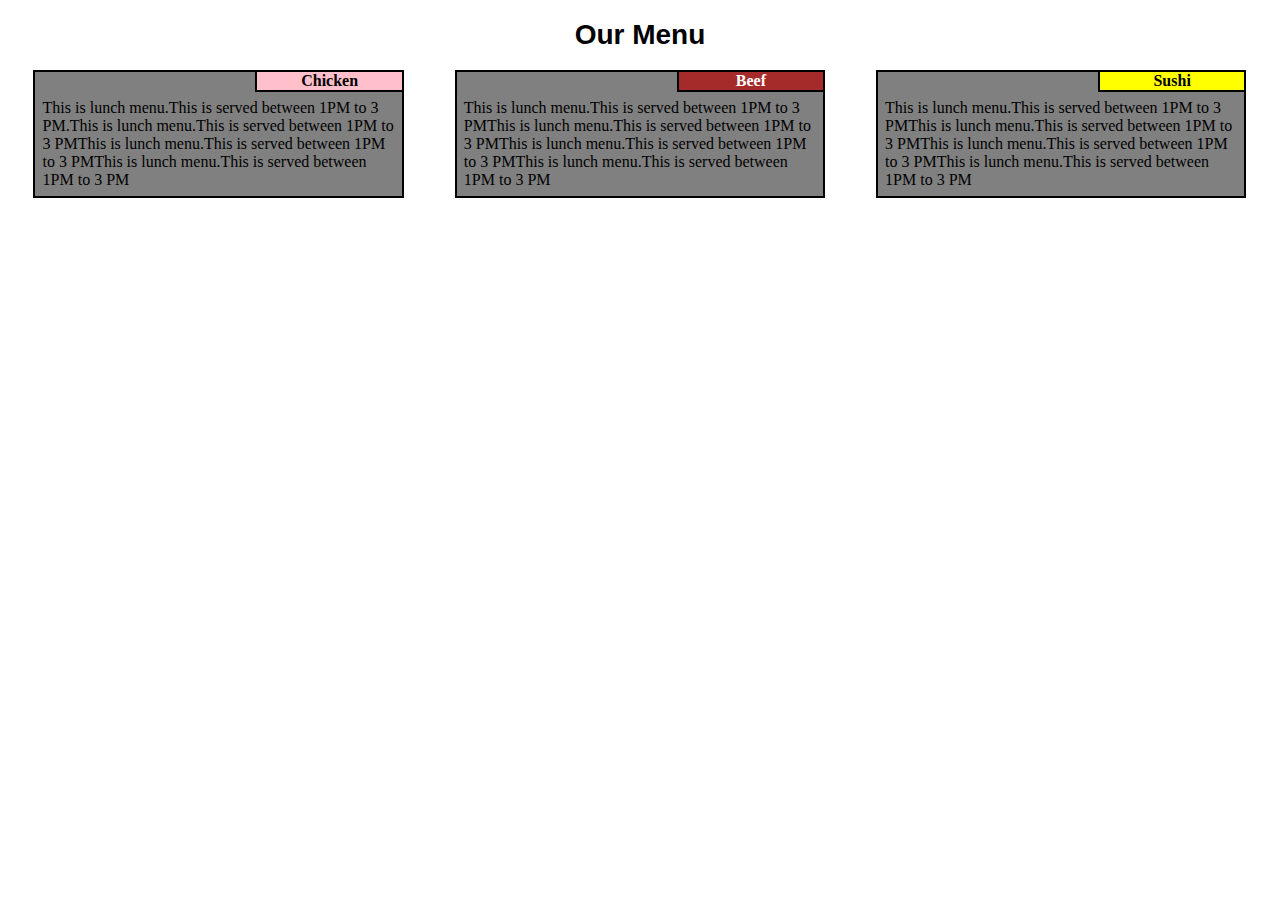
<file: site/module2/index.html>
</!DOCTYPE html>
<!doctype html>
<html>
<head>
<meta charset="utf-8">
	<title>Our Menu</title>
	<link rel="stylesheet" href="css/style.css">
</head>
<body>
<div class="container">
<h1>Our Menu</h1>
	<div class="menu1">
		<div class="div1">Chicken</div>
		<div  class="div4">This is lunch menu.This is served between 1PM to 3 PM.This is lunch menu.This is served between 1PM to 3 PMThis is lunch menu.This is served between 1PM to 3 PMThis is lunch menu.This is served between 1PM to 3 PM</div>
	</div>
	<div class="menu1">
		<div class="div2">Beef</div>
		<div class="div4">This is lunch menu.This is served between 1PM to 3 PMThis is lunch menu.This is served between 1PM to 3 PMThis is lunch menu.This is served between 1PM to 3 PMThis is lunch menu.This is served between 1PM to 3 PM</div>
	</div>
	<div class="menu1 menu2">
		<div class="div3">Sushi</div>
		<div class="div4">This is lunch menu.This is served between 1PM to 3 PMThis is lunch menu.This is served between 1PM to 3 PMThis is lunch menu.This is served between 1PM to 3 PMThis is lunch menu.This is served between 1PM to 3 PM</div>
	</div>

</div>
</body>
</html>
</file>
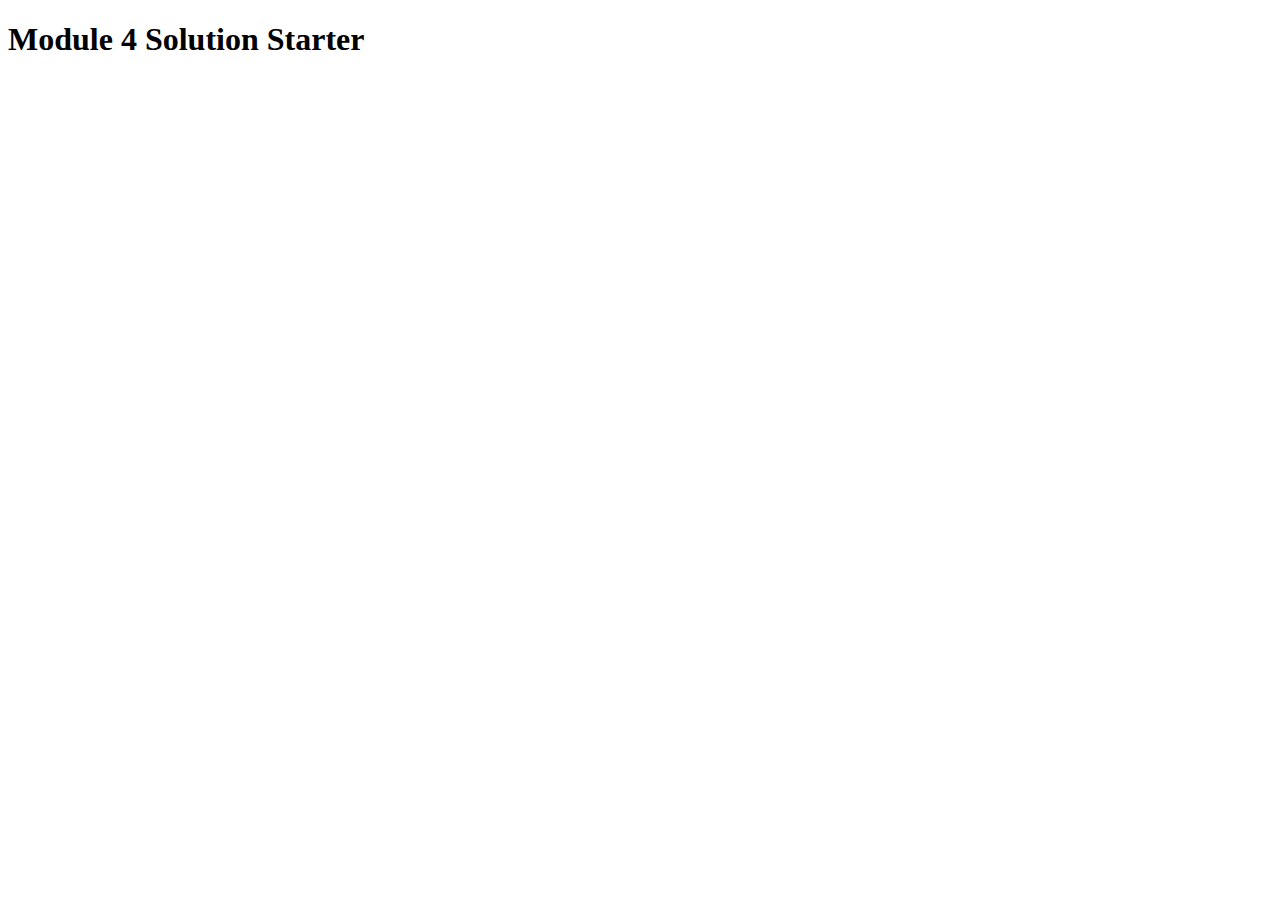
<file: site/module4/harder/index.html>
<!DOCTYPE html>
<html>
<head>
  <meta charset="utf-8">
  <title>Module 4 Solution Starter</title>
  <script>
    var names = []; // DO NOT REMOVE
  </script>
  <script src="SpeakHello.js"></script>
  <script src="SpeakGoodBye.js"></script>
  <script src="script.js"></script>
</head>
<body>
  <h1>Module 4 Solution Starter</h1>
</body>
</html>
</file>
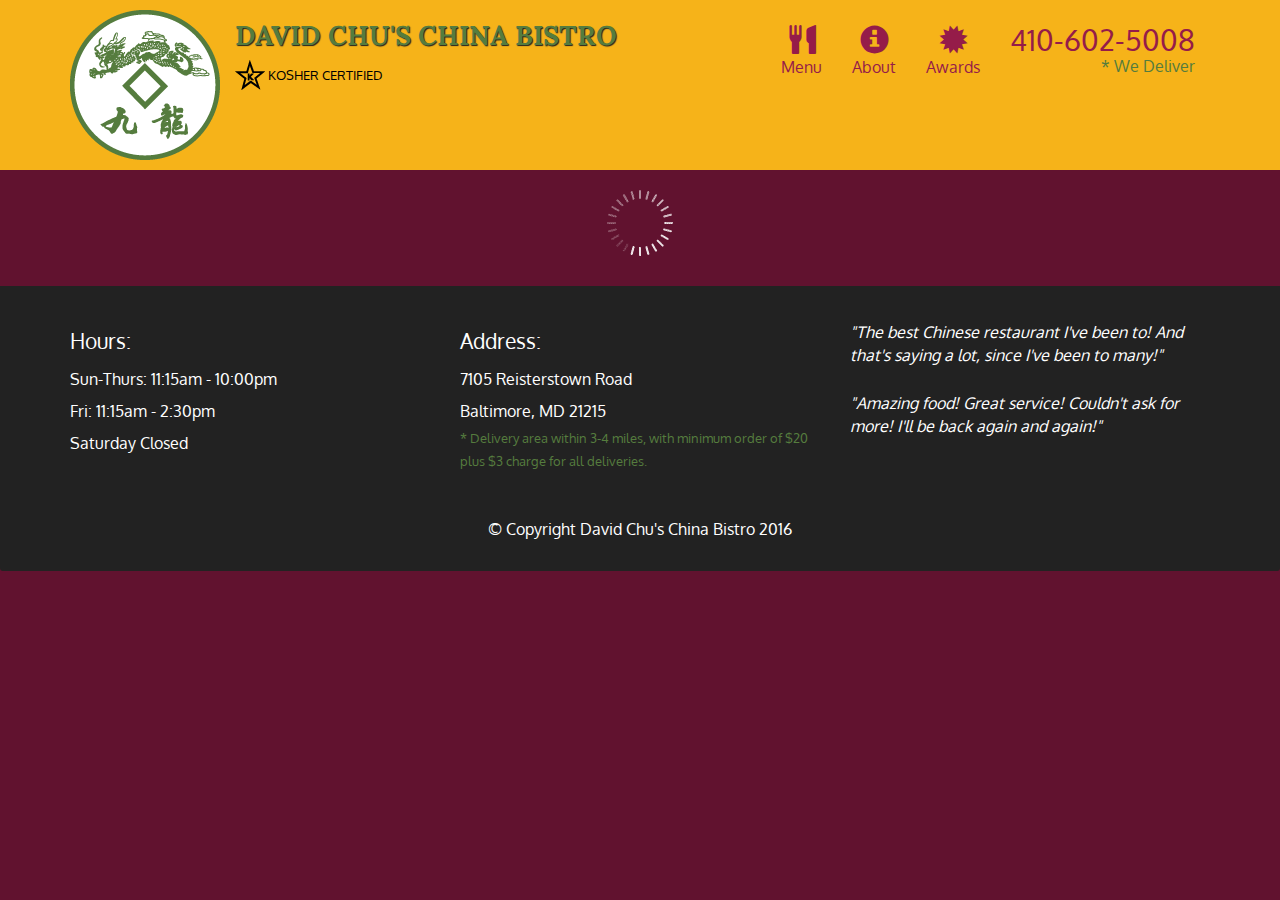
<file: site/module5/assignment5-solution-starter/index.html>
<!doctype html>
<html lang="en">
  <head>
    <meta charset="utf-8">
    <meta http-equiv="X-UA-Compatible" content="IE=edge">
    <meta name="viewport" content="width=device-width, initial-scale=1">
    <title>David Chu's China Bistro</title>
    <link rel="stylesheet" href="css/bootstrap.min.css">
    <link rel="stylesheet" href="css/styles.css">
    <link href='https://fonts.googleapis.com/css?family=Oxygen:400,300,700' rel='stylesheet' type='text/css'>
    <link href='https://fonts.googleapis.com/css?family=Lora' rel='stylesheet' type='text/css'>
  </head>
<body>
  <header>
    <nav id="header-nav" class="navbar navbar-default">
      <div class="container">
        <div class="navbar-header">
          <a href="index.html" class="pull-left visible-md visible-lg">
            <div id="logo-img" alt="Logo image"></div>
          </a>

          <div class="navbar-brand">
            <a href="index.html"><h1>David Chu's China Bistro</h1></a>
            <p>
              <img src="images/star-k-logo.png" alt="Kosher certification">
              <span>Kosher Certified</span>
            </p>
          </div>

          <button id="navbarToggle" type="button" class="navbar-toggle collapsed" data-toggle="collapse" data-target="#collapsable-nav" aria-expanded="false">
            <span class="sr-only">Toggle navigation</span>
            <span class="icon-bar"></span>
            <span class="icon-bar"></span>
            <span class="icon-bar"></span>
          </button>
        </div>
        
        <div id="collapsable-nav" class="collapse navbar-collapse">
           <ul id="nav-list" class="nav navbar-nav navbar-right">
            <li id="navHomeButton" class="visible-xs active">
              <a href="index.html">
                <span class="glyphicon glyphicon-home"></span> Home</a>
            </li>
            <li id="navMenuButton">
              <a href="#" onclick="$dc.loadMenuCategories();">
                <span class="glyphicon glyphicon-cutlery"></span><br class="hidden-xs"> Menu</a>
            </li>
            <li>
              <a href="#">
                <span class="glyphicon glyphicon-info-sign"></span><br class="hidden-xs"> About</a>
            </li>
            <li>
              <a href="#">
                <span class="glyphicon glyphicon-certificate"></span><br class="hidden-xs"> Awards</a>
            </li>
            <li id="phone" class="hidden-xs">
              <a href="tel:410-602-5008">
                <span>410-602-5008</span></a><div>* We Deliver</div>
            </li>
          </ul><!-- #nav-list -->
        </div><!-- .collapse .navbar-collapse -->
      </div><!-- .container -->
    </nav><!-- #header-nav -->
  </header>

  <div id="call-btn" class="visible-xs">
    <a class="btn" href="tel:410-602-5008">
    <span class="glyphicon glyphicon-earphone"></span>
    410-602-5008
    </a>
  </div>
  <div id="xs-deliver" class="text-center visible-xs">* We Deliver</div>

  <div id="main-content" class="container"></div>

  <footer class="panel-footer">
    <div class="container">
      <div class="row">
        <section id="hours" class="col-sm-4">
          <span>Hours:</span><br>
          Sun-Thurs: 11:15am - 10:00pm<br>
          Fri: 11:15am - 2:30pm<br>
          Saturday Closed
          <hr class="visible-xs">
        </section>
        <section id="address" class="col-sm-4">
          <span>Address:</span><br>
          7105 Reisterstown Road<br>
          Baltimore, MD 21215
          <p>* Delivery area within 3-4 miles, with minimum order of $20 plus $3 charge for all deliveries.</p>
          <hr class="visible-xs">
        </section>
        <section id="testimonials" class="col-sm-4">
          <p>"The best Chinese restaurant I've been to! And that's saying a lot, since I've been to many!"</p>
          <p>"Amazing food! Great service! Couldn't ask for more! I'll be back again and again!"</p>
        </section>
      </div>
      <div class="text-center">&copy; Copyright David Chu's China Bistro 2016</div>
    </div>
  </footer>

  <!-- jQuery (Bootstrap JS plugins depend on it) -->
  <script src="https://priyadharshinip.github.io/courseratestHTMLCSSJS/site/module5/assignment5-solution-starter/js/jquery-2.1.4.min.js"></script>
  <script src="https://priyadharshinip.github.io/courseratestHTMLCSSJS/site/module5/assignment5-solution-starter/js/bootstrap.min.js"></script>
  <script src="https://priyadharshinip.github.io/courseratestHTMLCSSJS/site/module5/assignment5-solution-starter/js/ajax-utils.js"></script>
  <script src="https://priyadharshinip.github.io/courseratestHTMLCSSJS/site/module5/assignment5-solution-starter/js/script.js"></script>
</body>
</html>
</file>
<file: site/module2/css/style.css>
h1{
 text-align: center;
 font-family: 'Oxygen', sans-serif;
 font-size: 1.75em;

}

.menu1{
	float:left;
	border:2px solid black;
	background-color: gray;
	width:30%;
	height:auto;
	box-sizing: border-box;
	margin-left: 2%;
	position:relative;

}
.div4{
	padding-left: 2%;
	padding-right: 2%;
	padding-top: 2%;
	padding-bottom: 2%;
}

.container .div1 {

display:block;
margin-left:60%;
top:0px;
right: 0px;
background-color: pink;
border:2px solid black;
border-top: none;
border-right: none;
font-weight: bold;
text-align: center;
}

.container .div2 {

display:block;
margin-left:60%;
top:0px;
right: 0px;
background-color: brown;
border:2px solid black;
border-top: none;
border-right: none;
font-weight: bold;
color: white;
text-align: center;
}

.container .div3 {

display:block;
margin-left:60%;
top:0px;
right: 0px;
background-color: yellow;
border:2px solid black;
border-top: none;
border-right: none;
font-weight: bold;
text-align: center;
}


/********** Large devices only **********/
@media (min-width: 1200px) {
  .menu1 {
    float: left;
    width:29.33%;
    margin-right: 2%;
  }
  
}

/********** Medium devices only **********/
@media (min-width: 992px) and (max-width: 1199px) {
   .menu1 {
    float: left;
    width:46%;
    margin-right: 2%;
  }
  .menu2{
  	width:96%;
  	margin-top: 20px;
  	margin-right: 2%;
  	margin-left: 2%;
  }
}

/********** Medium devices only **********/
@media (max-width: 992px) {
   .menu1 {
    float: left;
    width:96%;
    margin-top: 20px;
    margin-right: 2%;
  }
}
</file>
<file: site/module5/assignment5-solution-starter/css/styles.css>
body {
  font-size: 16px;
  color: #fff;
  background-color: #61122f;
  font-family: 'Oxygen', sans-serif;
}

/** HEADER **/
#header-nav {
  background-color: #f6b319;
  border-radius: 0;
  border: 0;
}

#logo-img {
  background: url('../images/restaurant-logo_large.png') no-repeat;
  width: 150px;
  height: 150px;
  margin: 10px 15px 10px 0;
}

.navbar-brand {
  padding-top: 25px;
}
.navbar-brand h1 { /* Restaurant name */
  font-family: 'Lora', serif;
  color: #557c3e;
  font-size: 1.5em;
  text-transform: uppercase;
  font-weight: bold;
  text-shadow: 1px 1px 1px #222;
  margin-top: 0;
  margin-bottom: 0;
  line-height: .75;
}
.navbar-brand a:hover, .navbar-brand a:focus {
  text-decoration: none;
}
.navbar-brand p { /* Kosher cert */
  color: #000;
  text-transform: uppercase;
  font-size: .7em;
  margin-top: 15px;
}
.navbar-brand p span { /* Star-K */
  vertical-align: middle;
}

#nav-list {
  margin-top: 10px;
}
#nav-list a {
  color: #951C49;
  text-align: center;
}
#nav-list a:hover {
  background: #E7E7E7;
}
#nav-list a span {
  font-size: 1.8em;
}

#phone {
  margin-top: 5px;
}
#phone a { /* Phone number */
  text-align: right;
  padding-bottom: 0;
}
#phone div { /* We Deliver */
  color: #557c3e;
  text-align: right;
  padding-right: 15px;
}

.navbar-header button.navbar-toggle, .navbar-header .icon-bar {
  border: 1px solid #61122f;
}
.navbar-header button.navbar-toggle {
  clear: both;
  margin-top: -30px;
}
/* END HEADER */

/* FOOTER */
.panel-footer {
  margin-top: 30px;
  padding-top: 35px;
  padding-bottom: 30px;
  background-color: #222;
  border-top: 0;
}
.panel-footer div.row {
  margin-bottom: 35px;
}
#hours, #address {
  line-height: 2;
}
#hours > span, #address > span {
  font-size: 1.3em;
}
#address p {
  color: #557c3e;
  font-size: .8em;
  line-height: 1.8;
}
#testimonials {
  font-style: italic;
}
#testimonials p:nth-child(2) {
  margin-top: 25px;
}
/* END FOOTER */



/* HOME PAGE */
.container .jumbotron {
  box-shadow: 0 0 50px #3F0C1F;
  border: 2px solid #3F0C1F;
}

#menu-tile, #specials-tile, #map-tile {
  height: 250px;
  width: 100%;
  margin-bottom: 15px;
  position: relative;
  border: 2px solid #3F0C1F;
  overflow: hidden;
}
#menu-tile:hover, #specials-tile:hover, #map-tile:hover {
  box-shadow: 0 1px 5px 1px #cccccc;
}
#menu-tile {
  background: url('../images/menu-tile.jpg') no-repeat;
  background-position: center;
}
#specials-tile {
  background: url('../images/specials-tile.jpg') no-repeat;
  background-position: center;
}
#menu-tile span, #specials-tile span, #map-tile span {
  position: absolute;
  bottom: 0;
  right: 0;
  width: 100%;
  text-align: center;
  font-size: 1.6em;
  text-transform: uppercase;
  background-color: #000;
  color: #fff;
  opacity: .8;
}
/* END HOME PAGE */

/* MENU CATEGORIES PAGE */
.category-tile { 
  position: relative;
  border: 2px solid #3F0C1F;
  overflow: hidden;
  width: 200px;
  height: 200px;
  margin: 0 auto 15px;
}
.category-tile span {
  position: absolute;
  bottom: 0;
  right: 0;
  width: 100%;
  text-align: center;
  font-size: 1.2em;
  text-transform: uppercase;
  background-color: #000;
  color: #fff;
  opacity: .8;
}
.category-tile:hover {
  box-shadow: 0 1px 5px 1px #cccccc;
}

#menu-categories-title + div {
  margin-bottom: 50px;
}
/* END MENU CATEGORIES PAGE */

/* SINGLE CATEGORY PAGE */
.menu-item-tile {
  margin-bottom: 25px;
}
.menu-item-tile hr {
  width: 80%;
}
.menu-item-tile .menu-item-price {
  font-size: 1.1em;
  text-align: right;
  margin-top: -15px;
  margin-right: -15px;
}
.menu-item-tile .menu-item-price span {
  font-size: .6em;
}
.menu-item-photo {
  position: relative;
  border: 2px solid #3F0C1F; 
  overflow: hidden;
  padding: 0;
  margin-right: -15px;
  margin-left: auto;
  margin-bottom: 20px;
  max-width: 250px;
}
.menu-item-photo div {
  position: absolute;
  bottom: 0;
  right: 0;
  width: 80px;
  background-color: #557c3e;
  text-align: center;
}
.menu-item-description {
  padding-right: 30px;
}
h3.menu-item-title {
  margin: 0 0 10px;
}
.menu-item-details {
  font-size: .9em;
  font-style: italic;
}
/* END SINGLE CATEGORY PAGE */


/********** Large devices only **********/
@media (min-width: 1200px) {
  .container .jumbotron {
    background: url('../images/jumbotron_1200.jpg') no-repeat;
    height: 675px;
  }
}

/********** Medium devices only **********/
@media (min-width: 992px) and (max-width: 1199px) {
  /* Header */
  #logo-img {
    background: url('../images/restaurant-logo_medium.png') no-repeat;
    width: 100px;
    height: 100px;
    margin: 5px 5px 5px 0;
  }
  /* End Header */

  /* Home Page */
  .container .jumbotron {
    background: url('../images/jumbotron_992.jpg') no-repeat;
    height: 558px;
  }
  /* End Home Page */
}

/********** Small devices only **********/
@media (min-width: 768px) and (max-width: 991px) {
  /* Home Page */
  .container .jumbotron {
    background: url('../images/jumbotron_768.jpg') no-repeat;
    height: 432px;
  }
  /* End Home Page */
}

/********** Extra small devices only **********/
@media (max-width: 767px) {
  /* Header */
  .navbar-brand {
    padding-top: 10px;
    height: 80px;
  }
  .navbar-brand h1 { /* Restaurant name */
    padding-top: 10px;
    font-size: 5vw; /* 1vw = 1% of viewport width */
  }
  .navbar-brand p { /* Kosher cert */
    font-size: .6em;
    margin-top: 12px;
  }
  .navbar-brand p img { /* Star-K */
    height: 20px;
  }

  #collapsable-nav a { /* Collapsed nav menu text */
    font-size: 1.2em;
  }
  #collapsable-nav a span { /* Collapsed nav menu glyph */
    font-size: 1em;
    margin-right: 5px;
  }

  #call-btn > a {
    font-size: 1.5em;
    display: block;
    margin: 0 20px;
    padding: 10px;
    border: 2px solid #fff;
    background-color: #f6b319;
    color: #951c49;
  }
  #xs-deliver {
    margin-top: 5px;
    font-size: .7em;
    letter-spacing: .1em;
    text-transform: uppercase;
  }
  /* End Header */

  /* Footer */
  .panel-footer section {
    margin-bottom: 30px;
    text-align: center;
  }
  .panel-footer section:nth-child(3) {
    margin-bottom: 0; /* margin already exists on the whole row */
  }
  .panel-footer section hr {
    width: 50%;
  }
  /* End Footer */

  /* Home Page */
  .container .jumbotron {
    margin-top: 30px;
    padding: 0;
  }
  #menu-tile, #specials-tile {
    width: 360px;
    margin: 0 auto 15px;
  }

  .menu-item-photo {
    margin-right: auto;
  }
  .menu-item-tile .menu-item-price {
    text-align: center;
  }
  .menu-item-description {
    text-align: center;;
  }
}


/********** Super extra small devices Only :-) (e.g., iPhone 4) **********/
@media (max-width: 479px) {
  /* Header */
  .navbar-brand h1 { /* Restaurant name */
    padding-top: 5px;
    font-size: 6vw;
  }
  /* End Header */
  
  /* Home page */
  #menu-tile, #specials-tile {
    width: 280px;
    margin: 0 auto 15px;
  }

  .col-xxs-12 {
    position: relative;
    min-height: 1px;
    padding-right: 15px;
    padding-left: 15px;
    float: left;
    width: 100%;
  }
}
</file>
